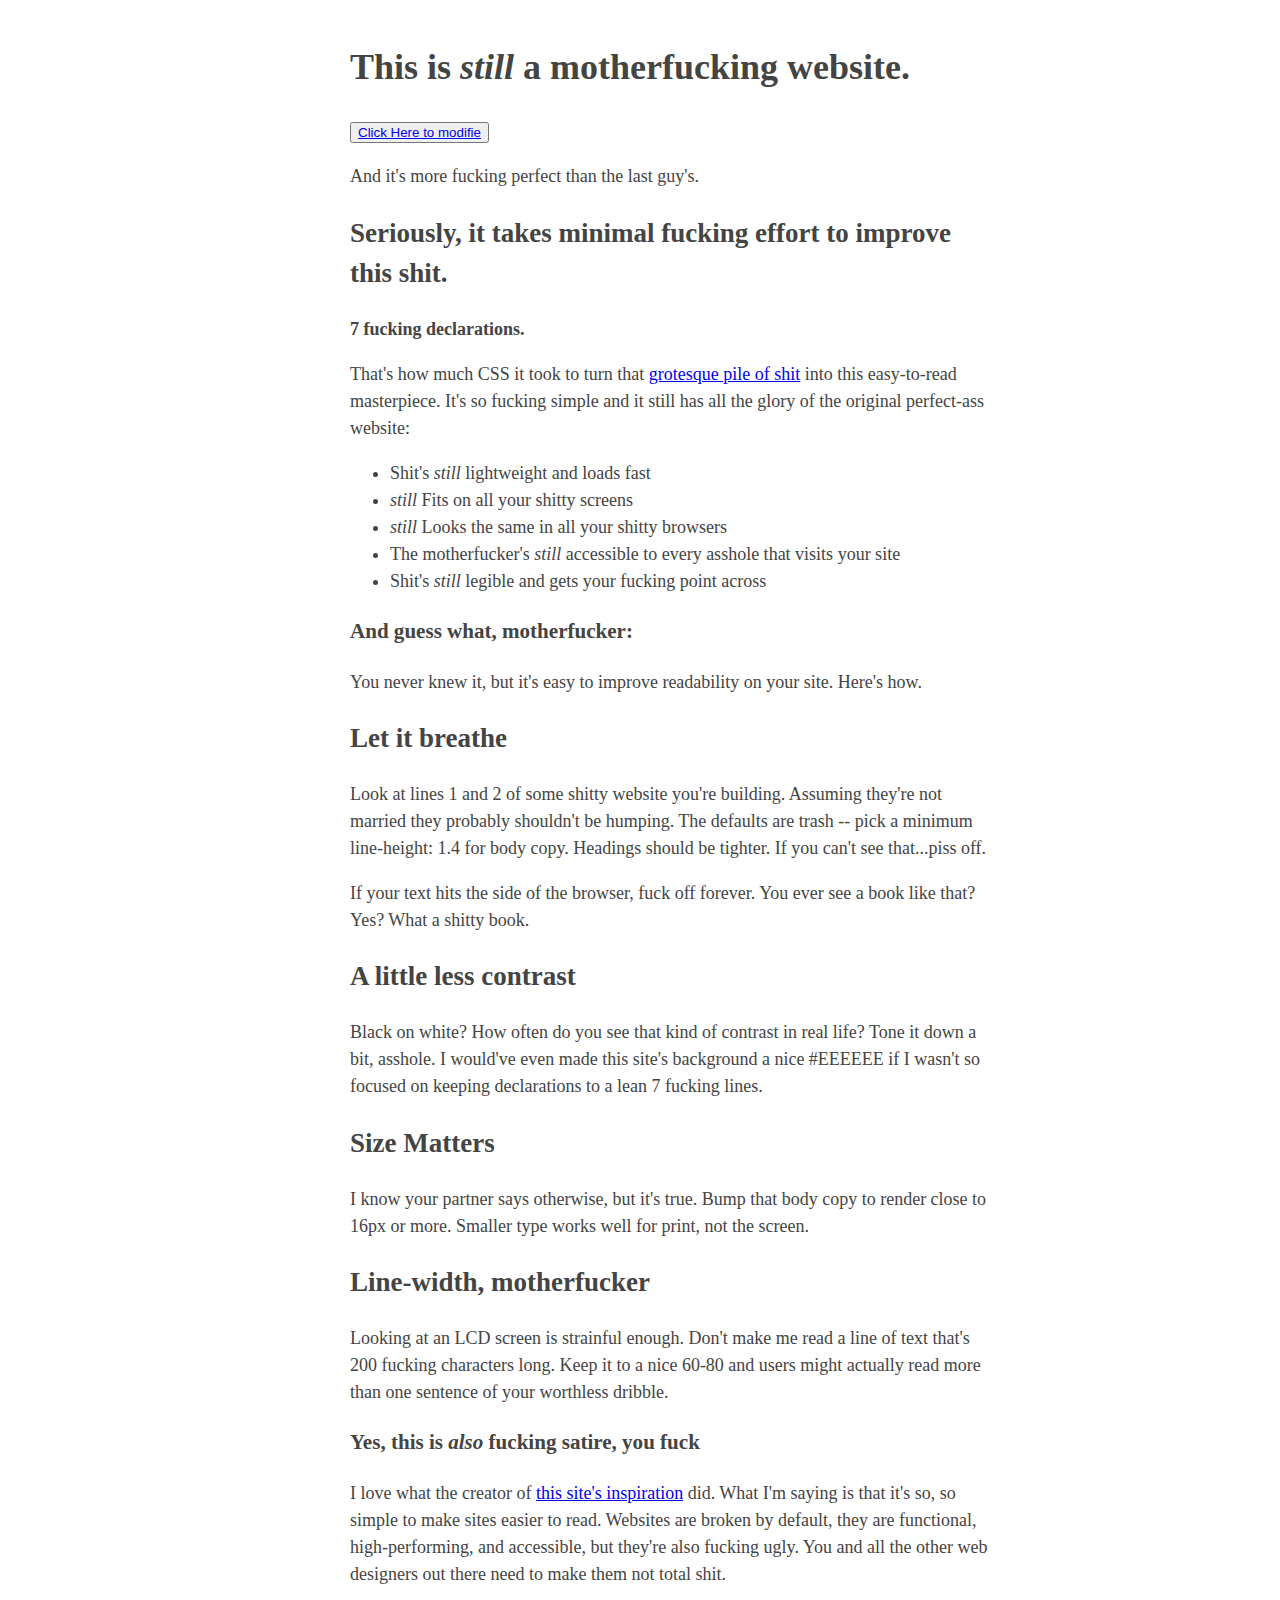
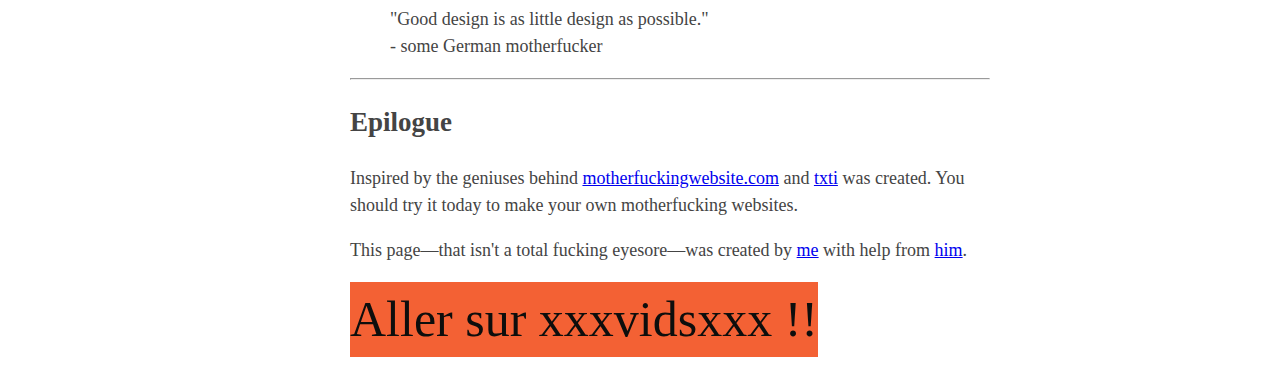
<file: INDEX.html>
<!DOCTYPE html>
<html>
<head>   

    <title>Better Motherfucking Website</title>
    <link rel="stylesheet" href="style.css">
</head>

<body>
    <header>
        <h1>This is <em>still</em> a motherfucking website.</h1>

        <button> <a href="NEW.html">Click Here to modifie </a> </button>   
    
        <p>And it's more fucking perfect than the last guy's.</p>
    </header>
        
        <h2>Seriously, it takes minimal fucking effort to improve this shit.</h2>
        
        <p><strong>7 fucking declarations.</strong></p>
        <p>That's how much CSS it took to turn that <a href="http://motherfuckingwebsite.com/">grotesque pile of shit</a> into this easy-to-read masterpiece. It's so fucking simple and it still has all the glory of the original perfect-ass website:</p>
        
        <ul>
            <li>Shit's <em>still</em> lightweight and loads fast</li>
            <li><em>still</em> Fits on all your shitty screens</li>
            <li><em>still</em> Looks the same in all your shitty browsers</li>
            <li>The motherfucker's <em>still</em> accessible to every asshole that visits your site</li>
            <li>Shit's <em>still</em> legible and gets your fucking point across </li>
        </ul>
        
        <h3>And guess what, motherfucker:</h3>
        
        <p>You never knew it, but it's easy to improve readability on your site. Here's how.</p>
        
        <h2>Let it breathe</h2>
        
        <p>Look at lines 1 and 2 of some shitty website you're building. Assuming they're not married they probably shouldn't be humping. The defaults are trash -- pick a minimum line-height: 1.4 for body copy. Headings should be tighter. If you can't see that...piss off.</p>
        <p>If your text hits the side of the browser, fuck off forever. You ever see a book like that? Yes? What a shitty book.</p>

        <h2>A little less contrast</h2>
        
        <p>Black on white? How often do you see that kind of contrast in real life? Tone it down a bit, asshole. I would've even made this site's background a nice #EEEEEE if I wasn't so focused on keeping declarations to a lean 7 fucking lines.</p>
        
        <h2>Size Matters</h2>
        
        <p>I know your partner says otherwise, but it's true. Bump that body copy to render close to 16px or more. Smaller type works well for print, not the screen.</p>
        
        <h2>Line-width, motherfucker</h2>
        
        <p>Looking at an LCD screen is strainful enough. Don't make me read a line of text that's 200 fucking characters long. Keep it to a nice 60-80 and users might actually read more than one sentence of your worthless dribble.</p>
        
        <h3>Yes, this is <em>also</em> fucking satire, you fuck</h3>
        
        <p>I love what the creator of <a href="http://motherfuckingwebsite.com/">this site's inspiration</a> did. What I'm saying is that it's so, so simple to make sites easier to read. Websites are broken by default, they are functional, high-performing, and accessible, but they're also fucking ugly. You and all the other web designers out there need to make them not total shit.</p>
         
        <ul>
        <p>"Good design is as little design as possible." <br>
        - some German motherfucker</p>
        </ul>

       
    <hr>
   
    <h2>Epilogue</h2>
    <p>Inspired by the geniuses behind <a href="http://motherfuckingwebsite.com/">motherfuckingwebsite.com</a> and <a href="http://txti.es">txti</a> was created. You should try it today to make your own motherfucking websites.</p>   
    <p>This page—that isn't a total fucking eyesore—was created by <a href="https://twitter.com/drew_mc">me</a> with help from <a href="https://twitter.com/gabehammersmith">him</a>.</p>
   
   
    <div class="popup" onclick="myFunction()"> Aller sur xxxvidsxxx !!
        <span class="popuptext" id="myPopup"> <button> <a href="https://www.youtube.com/watch?v=dQw4w9WgXcQ">YES</a> </button> <button>NO</button> </span>
      </div>

    <script>
        // When the user clicks on <div>, open the popup
        function myFunction() {
          var popup = document.getElementById("myPopup");
          popup.classList.toggle("show");
        }
        </script>  
</body>
</html>
</file>
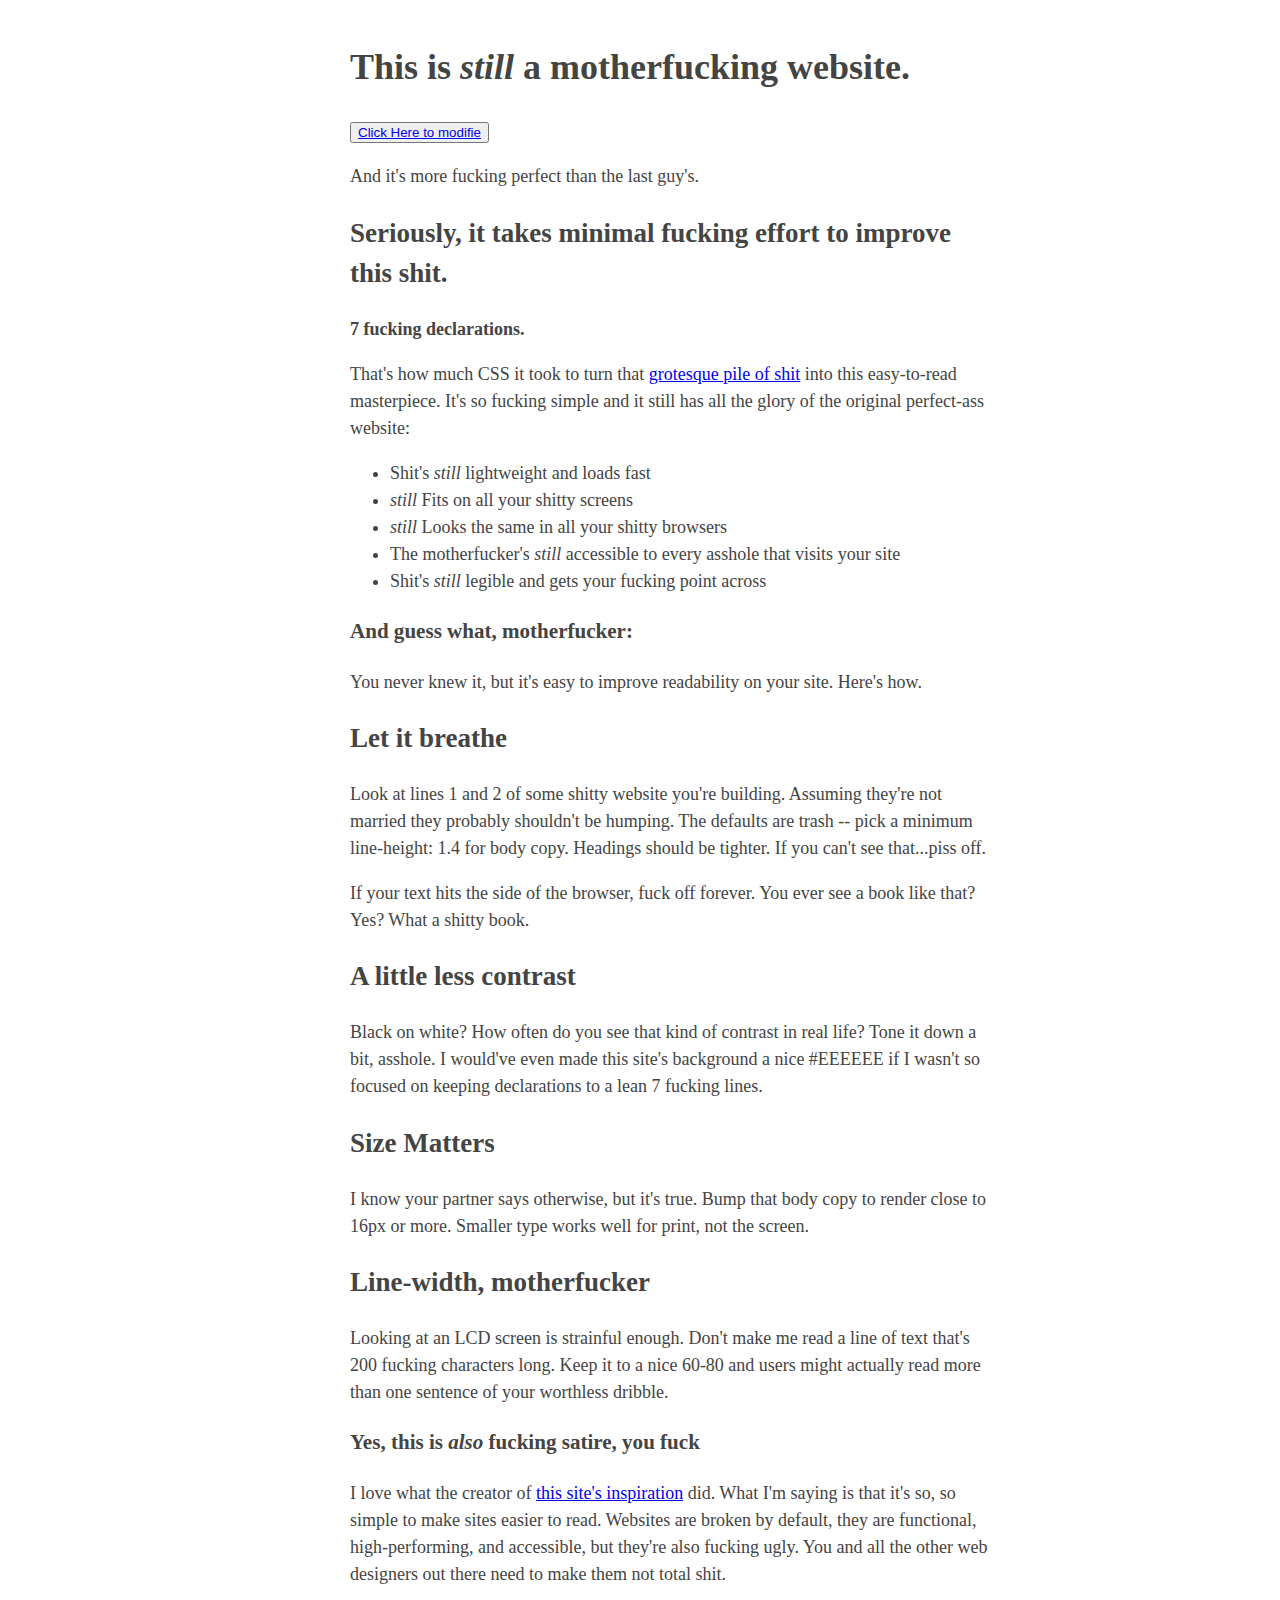
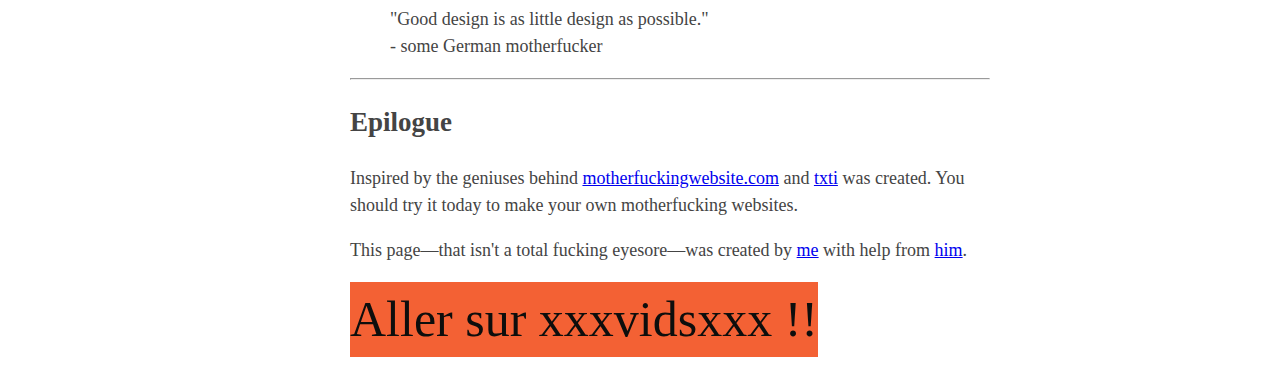
<file: index.html>
<!DOCTYPE html>
<html>
<head>   

    <title>Better Motherfucking Website</title>
    <link rel="stylesheet" href="style.css">
</head>

<body>
    <header>
        <h1>This is <em>still</em> a motherfucking website.</h1>

        <button> <a href="NEW.html">Click Here to modifie </a> </button>   
    
        <p>And it's more fucking perfect than the last guy's.</p>
    </header>
        
        <h2>Seriously, it takes minimal fucking effort to improve this shit.</h2>
        
        <p><strong>7 fucking declarations.</strong></p>
        <p>That's how much CSS it took to turn that <a href="http://motherfuckingwebsite.com/">grotesque pile of shit</a> into this easy-to-read masterpiece. It's so fucking simple and it still has all the glory of the original perfect-ass website:</p>
        
        <ul>
            <li>Shit's <em>still</em> lightweight and loads fast</li>
            <li><em>still</em> Fits on all your shitty screens</li>
            <li><em>still</em> Looks the same in all your shitty browsers</li>
            <li>The motherfucker's <em>still</em> accessible to every asshole that visits your site</li>
            <li>Shit's <em>still</em> legible and gets your fucking point across </li>
        </ul>
        
        <h3>And guess what, motherfucker:</h3>
        
        <p>You never knew it, but it's easy to improve readability on your site. Here's how.</p>
        
        <h2>Let it breathe</h2>
        
        <p>Look at lines 1 and 2 of some shitty website you're building. Assuming they're not married they probably shouldn't be humping. The defaults are trash -- pick a minimum line-height: 1.4 for body copy. Headings should be tighter. If you can't see that...piss off.</p>
        <p>If your text hits the side of the browser, fuck off forever. You ever see a book like that? Yes? What a shitty book.</p>

        <h2>A little less contrast</h2>
        
        <p>Black on white? How often do you see that kind of contrast in real life? Tone it down a bit, asshole. I would've even made this site's background a nice #EEEEEE if I wasn't so focused on keeping declarations to a lean 7 fucking lines.</p>
        
        <h2>Size Matters</h2>
        
        <p>I know your partner says otherwise, but it's true. Bump that body copy to render close to 16px or more. Smaller type works well for print, not the screen.</p>
        
        <h2>Line-width, motherfucker</h2>
        
        <p>Looking at an LCD screen is strainful enough. Don't make me read a line of text that's 200 fucking characters long. Keep it to a nice 60-80 and users might actually read more than one sentence of your worthless dribble.</p>
        
        <h3>Yes, this is <em>also</em> fucking satire, you fuck</h3>
        
        <p>I love what the creator of <a href="http://motherfuckingwebsite.com/">this site's inspiration</a> did. What I'm saying is that it's so, so simple to make sites easier to read. Websites are broken by default, they are functional, high-performing, and accessible, but they're also fucking ugly. You and all the other web designers out there need to make them not total shit.</p>
         
        <ul>
        <p>"Good design is as little design as possible." <br>
        - some German motherfucker</p>
        </ul>

       
    <hr>
   
    <h2>Epilogue</h2>
    <p>Inspired by the geniuses behind <a href="http://motherfuckingwebsite.com/">motherfuckingwebsite.com</a> and <a href="http://txti.es">txti</a> was created. You should try it today to make your own motherfucking websites.</p>   
    <p>This page—that isn't a total fucking eyesore—was created by <a href="https://twitter.com/drew_mc">me</a> with help from <a href="https://twitter.com/gabehammersmith">him</a>.</p>
   
   
    <div class="popup" onclick="myFunction()"> Aller sur xxxvidsxxx !!
        <span class="popuptext" id="myPopup"> <button> <a href="https://www.youtube.com/watch?v=dQw4w9WgXcQ">YES</a> </button> <button>NO</button> </span>
      </div>

    <script>
        // When the user clicks on <div>, open the popup
        function myFunction() {
          var popup = document.getElementById("myPopup");
          popup.classList.toggle("show");
        }
        </script>  
</body>
</html>
</file>
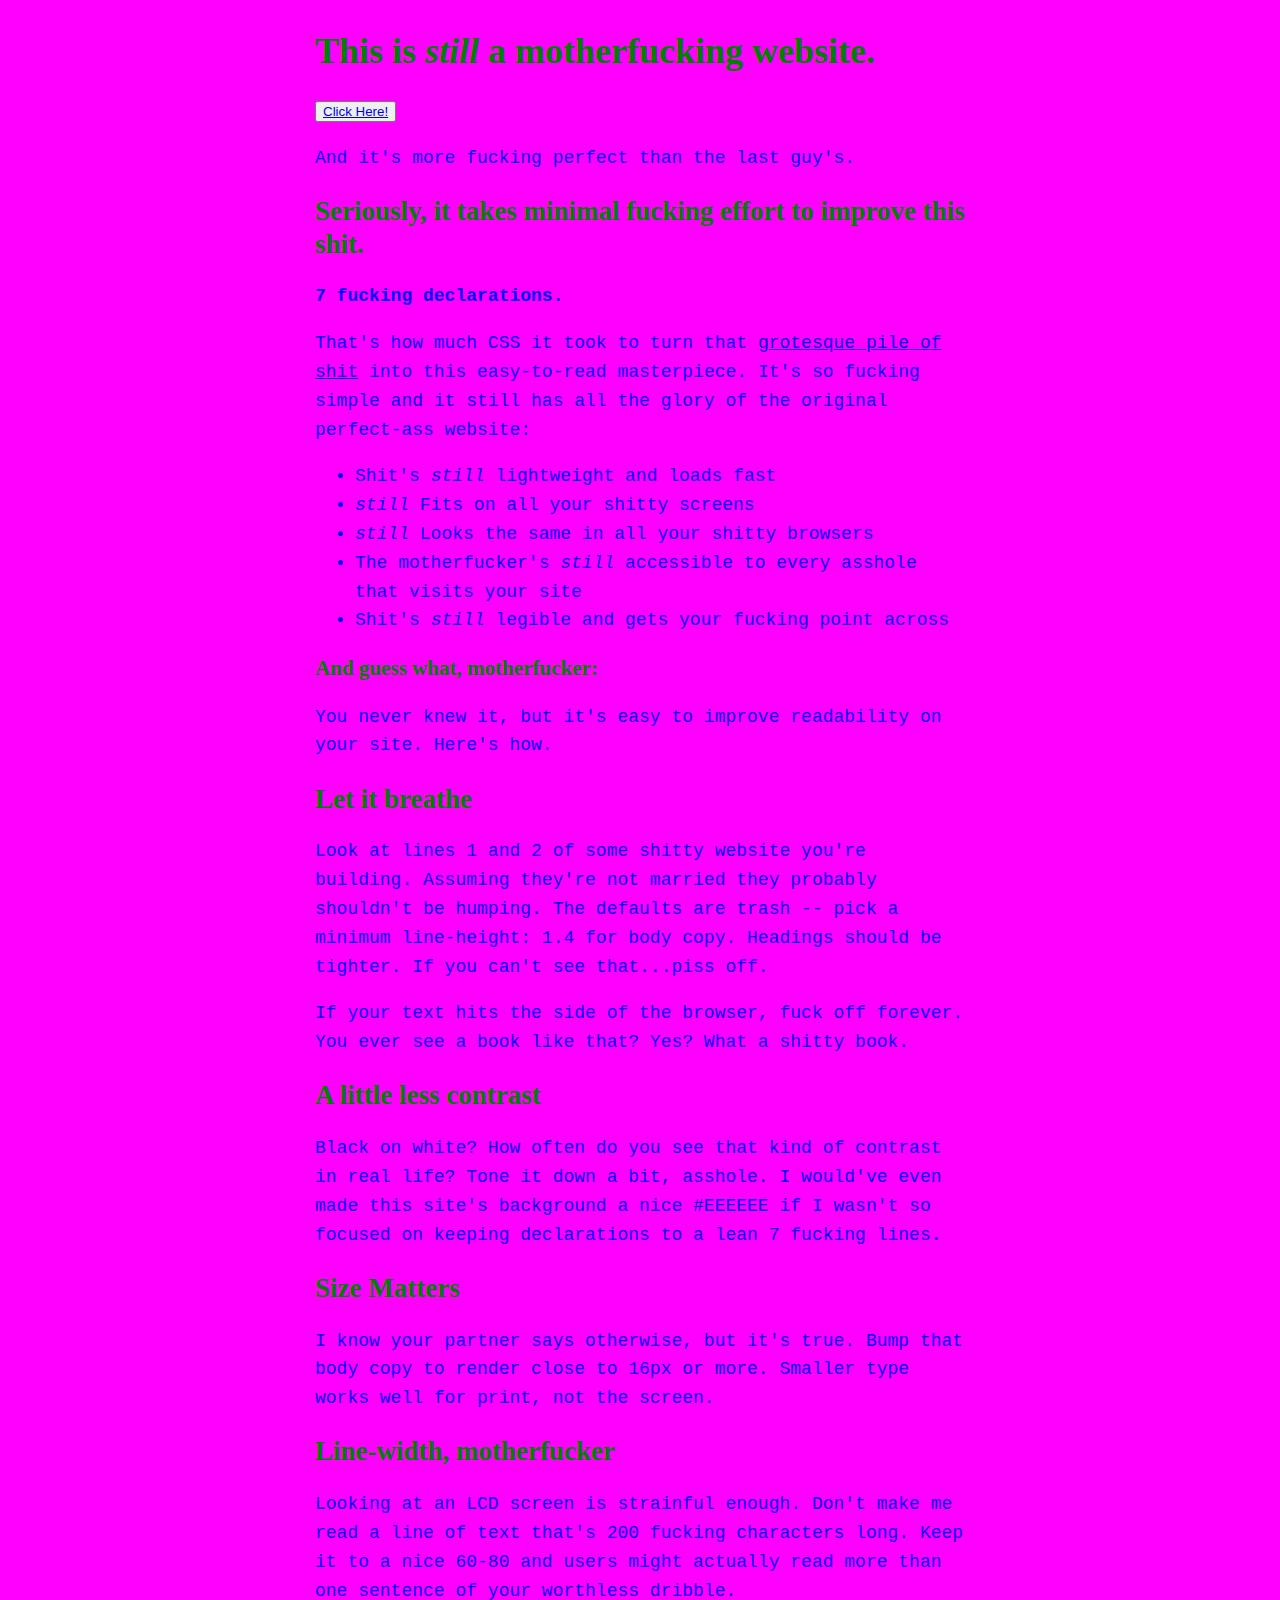
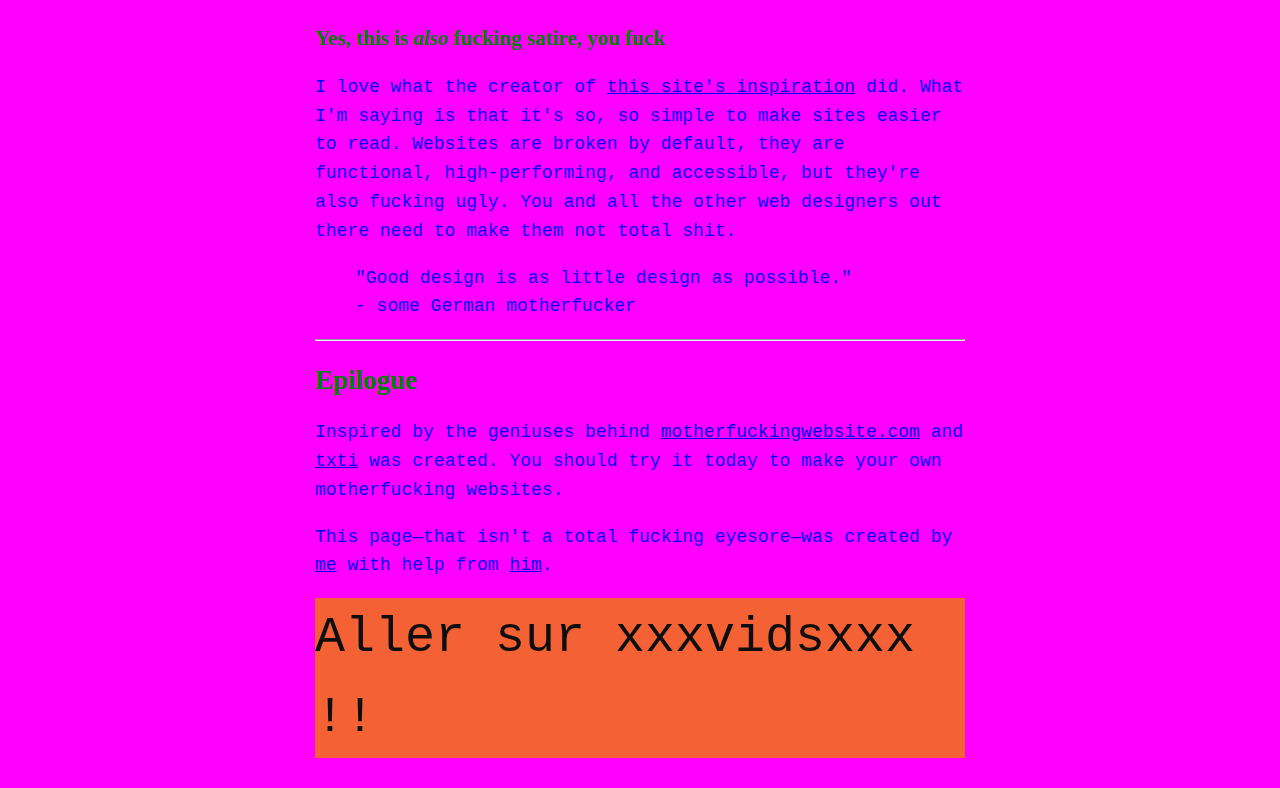
<file: NEW.html>
<!DOCTYPE html>
<html>
<head>   

    <title>Better Motherfucking Website</title>
    <style type="text/css">body{margin:30px auto;max-width:650px;line-height:1.6;font-size:18px;color:blue;padding:0 10px; background-color: magenta; font-family: 'Courier New', Courier, monospace;}h1,h2,h3{line-height:1.2; color:green; font-family:Cambria, Cochin, Georgia, Times, 'Times New Roman', serif;}
    .popup { position: relative;display: inline-block;cursor: pointer; color: rgb(13, 14, 13); background-color: rgb(243, 97, 52);font-size:50px;animation-name: example;animation-duration: 10s;}
    .popup .popuptext {visibility: hidden;width: 160px;background-color: rgb(19, 226, 19);color: #fff;text-align: center;border-radius: 6px;padding: 8px 0;position: absolute;z-index: 1;bottom: 125%;left: 50%;margin-left: -80px;}
    .popup .show {visibility: visible;-webkit-animation: fadeIn 1s;animation: fadeIn 1s;}
    @-webkit-keyframes fadeIn {from {opacity: 0;} to {opacity: 1;}}
    @keyframes fadeIn {from {opacity: 0;}to {opacity:1 ;}}
    </style>

</head>

<body>

    <header>
        <h1> This is <em>still</em> a motherfucking website.</h1>
        
        <button> <a href="INDEX.html">Click Here!</a> </button>
        
        <p>And it's more fucking perfect than the last guy's.</p>
    </header>
        
        <h2>Seriously, it takes minimal fucking effort to improve this shit.</h2>
        
        <p><strong>7 fucking declarations.</strong></p>
        <p>That's how much CSS it took to turn that <a href="http://motherfuckingwebsite.com/">grotesque pile of shit</a> into this easy-to-read masterpiece. It's so fucking simple and it still has all the glory of the original perfect-ass website:</p>
        
        <ul>
            <li>Shit's <em>still</em> lightweight and loads fast</li>
            <li><em>still</em> Fits on all your shitty screens</li>
            <li><em>still</em> Looks the same in all your shitty browsers</li>
            <li>The motherfucker's <em>still</em> accessible to every asshole that visits your site</li>
            <li>Shit's <em>still</em> legible and gets your fucking point across </li>
        </ul>
        
        <h3>And guess what, motherfucker:</h3>
        
        <p>You never knew it, but it's easy to improve readability on your site. Here's how.</p>
        
        <h2>Let it breathe</h2>
        
        <p>Look at lines 1 and 2 of some shitty website you're building. Assuming they're not married they probably shouldn't be humping. The defaults are trash -- pick a minimum line-height: 1.4 for body copy. Headings should be tighter. If you can't see that...piss off.</p>
        <p>If your text hits the side of the browser, fuck off forever. You ever see a book like that? Yes? What a shitty book.</p>

        <h2>A little less contrast</h2>
        
        <p>Black on white? How often do you see that kind of contrast in real life? Tone it down a bit, asshole. I would've even made this site's background a nice #EEEEEE if I wasn't so focused on keeping declarations to a lean 7 fucking lines.</p>
        
        <h2>Size Matters</h2>
        
        <p>I know your partner says otherwise, but it's true. Bump that body copy to render close to 16px or more. Smaller type works well for print, not the screen.</p>
        
        <h2>Line-width, motherfucker</h2>
        
        <p>Looking at an LCD screen is strainful enough. Don't make me read a line of text that's 200 fucking characters long. Keep it to a nice 60-80 and users might actually read more than one sentence of your worthless dribble.</p>
        
        <h3>Yes, this is <em>also</em> fucking satire, you fuck</h3>
        
        <p>I love what the creator of <a href="http://motherfuckingwebsite.com/">this site's inspiration</a> did. What I'm saying is that it's so, so simple to make sites easier to read. Websites are broken by default, they are functional, high-performing, and accessible, but they're also fucking ugly. You and all the other web designers out there need to make them not total shit.</p>
         
        <ul>
        <p>"Good design is as little design as possible." <br>
        - some German motherfucker</p>
        </ul>

       
    <hr>
   
    <h2>Epilogue</h2>
    <p>Inspired by the geniuses behind <a href="http://motherfuckingwebsite.com/">motherfuckingwebsite.com</a> and <a href="http://txti.es">txti</a> was created. You should try it today to make your own motherfucking websites.</p>   
    <p>This page—that isn't a total fucking eyesore—was created by <a href="https://twitter.com/drew_mc">me</a> with help from <a href="https://twitter.com/gabehammersmith">him</a>.</p>
   
   
    <div class="popup" onclick="myFunction()"> Aller sur xxxvidsxxx !!
        <span class="popuptext" id="myPopup"> <button> <a href="https://www.youtube.com/watch?v=dQw4w9WgXcQ">YES</a> </button> <button>NO</button> </span>
      </div>

    <script>
        // When the user clicks on <div>, open the popup
        function myFunction() {
          var popup = document.getElementById("myPopup");
          popup.classList.toggle("show");
        }
        </script>  
</body>
</html>
</file>
<file: style.css>
body{
    margin-top: 40px;
    width: 50%;
    margin-left: 350px;
    line-height:1.5;
    font-size:18px;
    color: #444;  
}

.popup {
    position: relative;
    display: inline-block;
    cursor: pointer;
    color: rgb(13, 14, 13);
    background-color: rgb(243, 97, 52);
    font-size:50px;
    animation-name: example;
    animation-duration: 10s;
  }

.popup .popuptext {
    visibility: hidden;
    width: 160px;
    background-color: rgb(19, 226, 19);
    color: #fff;
    text-align: center;
    border-radius: 6px;
    padding: 8px 0;
    position: absolute;
    z-index: 1;
    bottom: 125%;
    left: 50%;
    margin-left: -80px;
  }

  .popup .show {
    visibility: visible;
    -webkit-animation: fadeIn 1s;
    animation: fadeIn 1s; 
  }

  @-webkit-keyframes fadeIn {
    from {opacity: 0;} 
    to {opacity: 1;}
  }
  
  @keyframes fadeIn {
    from {opacity: 0;}
    to {opacity:1 ;}
  }

  @keyframes example {
    0%   {background-color:rgb(15, 240, 71);}
    25%  {background-color:rgb(41, 211, 241);}
    50%  {background-color:rgb(206, 240, 83);}
    75%  {background-color: rgb(240, 154, 78);}
    100% {background-color:rgb(248, 82, 207);}
  }
</file>
